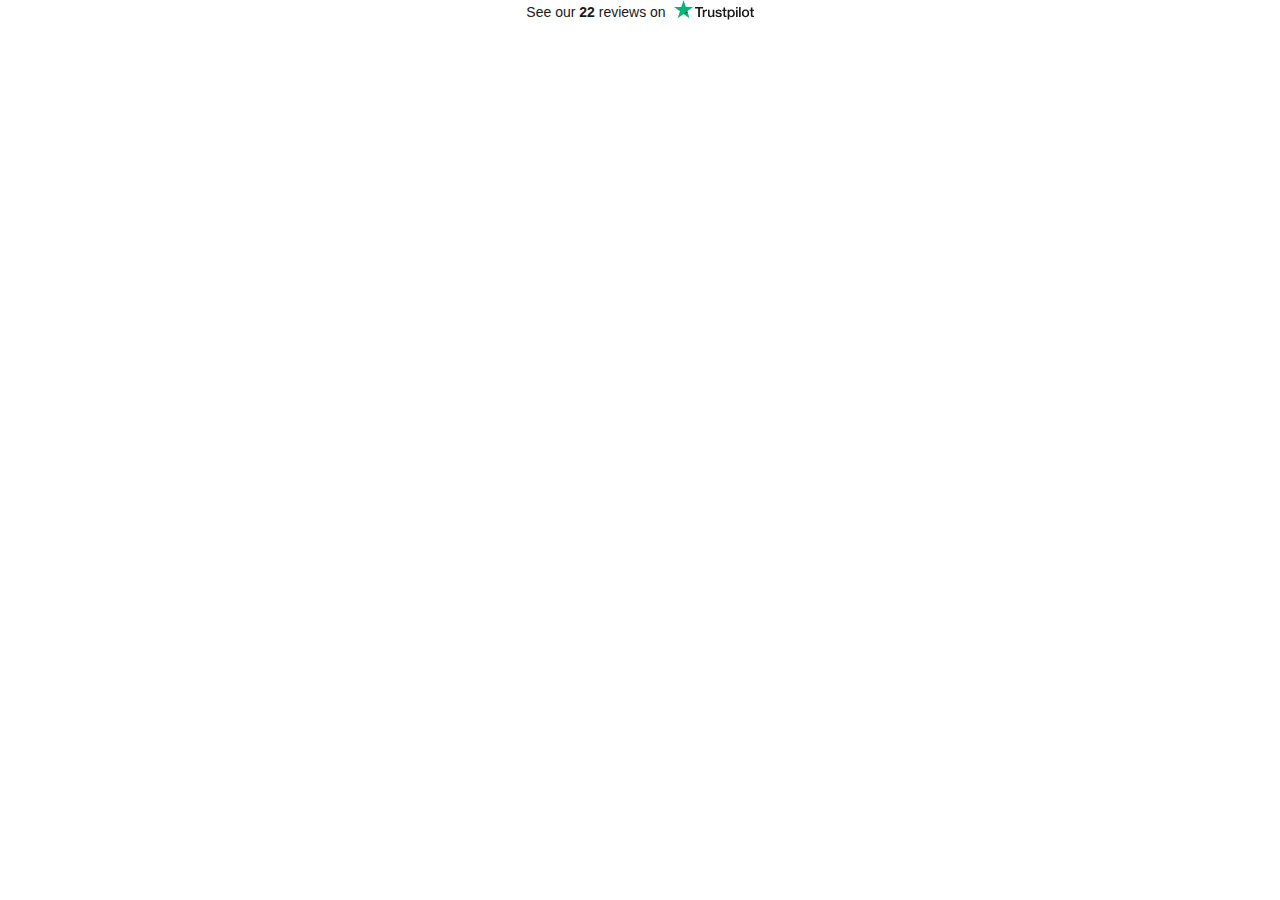
<file: assets/index.html>
<!DOCTYPE html>
<!-- saved from url=(0252)https://widget.trustpilot.com/trustboxes/5419b6a8b0d04a076446a9ad/index.html?templateId=5419b6a8b0d04a076446a9ad&businessunitId=6385b32ddc8bb50c0c3ab93f#locale=en-US&styleHeight=24px&styleWidth=100%25&theme=light&minReviewCount=10&styleAlignment=center -->
<html><head><meta http-equiv="Content-Type" content="text/html; charset=UTF-8">
    <title>Trustpilot Custom Widget</title>
    
    <meta name="robots" content="noindex">
    <style>
html,body,div,span,applet,object,iframe,h1,h2,h3,h4,h5,h6,p,blockquote,pre,a,abbr,acronym,address,big,cite,code,del,dfn,em,img,ins,kbd,q,s,samp,small,strike,strong,sub,sup,tt,var,b,u,i,center,dl,dt,dd,ol,ul,li,fieldset,form,label,legend,table,caption,tbody,tfoot,thead,tr,th,td,article,aside,canvas,details,embed,figure,figcaption,footer,header,hgroup,menu,nav,output,ruby,section,summary,time,mark,audio,video{border:0;font:inherit;font-size:100%;margin:0;padding:0;vertical-align:baseline}article,aside,details,figcaption,figure,footer,header,hgroup,menu,nav,section{display:block}body{line-height:1}ol,ul{list-style:none}blockquote,q{quotes:none}blockquote::before,blockquote::after,q::before,q::after{content:"";content:none}table{border-collapse:collapse;border-spacing:0}body{font-family:"Helvetica Neue","Helvetica","Arial","sans-serif";font-size:12px}b,strong{font-weight:700}.tp-widget-empty-horizontal__title,.tp-widget-empty-vertical__title,.bold-underline{font-family:"Helvetica Neue","Helvetica","Arial","sans-serif";font-weight:500}@media all and (-ms-high-contrast: none),(-ms-high-contrast: active){.tp-widget-empty-horizontal__title,.tp-widget-empty-vertical__title,.bold-underline{font-weight:600}}*,::after,::before{box-sizing:border-box}.hidden{display:none}.tp-widget-loader,.tp-widget-fallback{left:50%;position:absolute;top:50%;transform:translate(-50%, -50%)}#fallback-logo{display:none}.no-svg #fallback-logo{display:inline-block}.tp-widget-wrapper{height:100%;margin:0 auto;max-width:750px;position:relative}@media screen and (min-width: 750px){.tp-widget-wrapper--fullwidth{max-width:100%}.tp-widget-wrapper--fullwidth .tp-widget-attributes-scores-wrapper{border-bottom:1px solid #d6d6d6;display:-ms-grid;display:grid;-ms-grid-columns:1fr 1fr;grid-template-columns:1fr 1fr;grid-gap:16px}.tp-widget-wrapper--fullwidth .tp-widget-attributes-scores-wrapper .tp-widget-scores,.tp-widget-wrapper--fullwidth .tp-widget-attributes-scores-wrapper .tp-widget-attributes{border-bottom:none}.tp-widget-wrapper--fullwidth .tp-widget-attributes-scores-wrapper .tp-widget-scores{-ms-grid-row:1;grid-row:1}}.tp-stars .tp-star__canvas,.tp-stars .tp-star__canvas--half{fill:#dcdce6}.tp-stars .tp-star__shape{fill:#fff}.tp-stars--1 .tp-star:nth-of-type(-n + 1) .tp-star__canvas,.tp-stars--1 .tp-star:nth-of-type(-n + 1) .tp-star__canvas--half{fill:#ff3722}.tp-stars--2 .tp-star:nth-of-type(-n + 2) .tp-star__canvas,.tp-stars--2 .tp-star:nth-of-type(-n + 2) .tp-star__canvas--half{fill:#ff8622}.tp-stars--3 .tp-star:nth-of-type(-n + 3) .tp-star__canvas,.tp-stars--3 .tp-star:nth-of-type(-n + 3) .tp-star__canvas--half{fill:#ffce00}.tp-stars--4 .tp-star:nth-of-type(-n + 4) .tp-star__canvas,.tp-stars--4 .tp-star:nth-of-type(-n + 4) .tp-star__canvas--half{fill:#73cf11}.tp-stars--5 .tp-star:nth-of-type(-n + 5) .tp-star__canvas,.tp-stars--5 .tp-star:nth-of-type(-n + 5) .tp-star__canvas--half{fill:#00b67a}.tp-stars--1--half .tp-star:nth-of-type(-n + 2) .tp-star__canvas--half{fill:#ff3722}.tp-stars--2--half .tp-star:nth-of-type(-n + 3) .tp-star__canvas--half{fill:#ff8622}.tp-stars--3--half .tp-star:nth-of-type(-n + 4) .tp-star__canvas--half{fill:#ffce00}.tp-stars--4--half .tp-star:nth-of-type(-n + 4) .tp-star__canvas,.tp-stars--4--half .tp-star:nth-of-type(-n + 4) .tp-star__canvas--half{fill:#00b67a}.tp-stars--4--half .tp-star:nth-of-type(-n + 5) .tp-star__canvas--half{fill:#00b67a}.tp-widget-loader,.tp-widget-fallback{max-width:50%;text-align:center;width:400vh}.tp-widget-loader svg,.tp-widget-fallback svg{width:100%}@media screen and (min-width: 400px){.tp-widget-loader,.tp-widget-fallback{max-width:200px}}.tp-widget-loader--loaded{opacity:0}.bold-underline{border-bottom:1px solid rgba(25,25,25,.6)}.bold-underline:hover{border-color:#191919}.dark{color:#fff}.dark a{color:#fff}.dark .bold-underline:not(.bold-underline--single-theme){border-color:rgba(255,255,255,.6)}.dark .bold-underline:not(.bold-underline--single-theme):hover{border-color:#fff}.dark .tp-logo__text{fill:#fff}.dark .tp-widget-loader .tp-logo__text{fill:#191919}.sr-only:not(:focus):not(:active){clip:rect(0 0 0 0);-webkit-clip-path:inset(50%);clip-path:inset(50%);height:1px;overflow:hidden;position:absolute;white-space:nowrap;width:1px}html{height:100%;overflow:hidden}body{color:#191919;height:100%;line-height:1;min-width:100%;overflow:hidden;width:1px}img{border:0}svg{display:block;width:100%}a{color:#191919;text-decoration:none}.tp-widget-empty-vertical{-ms-flex-align:center;align-items:center;display:-ms-flexbox;display:flex;-ms-flex-direction:column;flex-direction:column;-ms-flex-pack:center;justify-content:center}.tp-widget-empty-vertical__title{font-size:18px;margin:0 0 12px;text-align:center}.tp-widget-empty-vertical__stars{margin:0 0 8px;width:150px}.tp-widget-empty-vertical__subtitle-wrapper{display:-ms-flexbox;display:flex;-ms-flex-direction:row;flex-direction:row}.tp-widget-empty-vertical__subtitle{-ms-flex-align:center;align-items:center;display:-ms-flexbox;display:flex;font-size:14px;text-align:center}.tp-widget-empty-vertical__logo{margin:0 0 5px 5px;width:90px}.tp-widget-empty-horizontal{-ms-flex-align:center;align-items:center;display:-ms-flexbox;display:flex;-ms-flex-direction:row;flex-direction:row;height:100%;-ms-flex-pack:center;justify-content:center}.tp-widget-empty-horizontal__title{font-size:14px;text-align:center}.tp-widget-empty-horizontal__logo{margin:0 0 5px 5px;width:90px}@media screen and (max-width: 300px){.tp-widget-empty-vertical__subtitle-wrapper{-ms-flex-align:center;align-items:center;display:-ms-flexbox;display:flex;-ms-flex-direction:column;flex-direction:column}.tp-widget-empty-vertical__logo{margin:5px 0 0}.tp-widget-empty-horizontal{-ms-flex-direction:column;flex-direction:column}.tp-widget-empty-horizontal__logo{margin:0}}.tp-widget-wrapper{font-size:0;text-align:center}.tp-widget-wrapper--right{margin:unset;max-width:none;text-align:right}.tp-widget-wrapper--right .tp-widget-empty-horizontal{-ms-flex-pack:end;justify-content:end}.tp-widget-wrapper--left{margin:unset;max-width:none;text-align:left}.tp-widget-wrapper--left .tp-widget-empty-horizontal{-ms-flex-pack:start;justify-content:start}.tp-widget-rating,.tp-widget-logo{display:inline-block;font-size:13px;line-height:15px;margin:0 4px 3px;vertical-align:bottom}.tp-widget-logo{width:65px}@media screen and (min-width: 145px){.tp-widget-rating{font-size:14px}.tp-widget-logo{width:80px}}
</style>
  </head>
  <body class="light">
    <!-- Widget Loader -->
    <div id="tp-widget-loader" class="tp-widget-loader tp-rebrand-stars tp-rebrand-stars--5 tp-widget-loader--loaded"></div>

    <div id="tp-widget-wrapper" class="tp-widget-wrapper visible">
      <a id="profile-link" target="_blank" href="https://www.trustpilot.com/review/elle-pharm.com?utm_medium=trustbox&amp;utm_source=MicroReviewCount">
        <!-- Business Info -->
        <div id="tp-widget-rating" class="tp-widget-rating">
          <span id="translations-main">See our <strong>22</strong> reviews on</span>
        </div>
        <!-- Logo -->
        <div id="tp-widget-logo" class="tp-widget-logo"><div class="">
    <div style="position: relative; height: 0; width: 100%; padding: 0; padding-bottom: 24.6031746031746%;">
      
    <svg role="img" aria-labelledby="trustpilotLogo-22nzneyjvdc" viewBox="0 0 126 31" xmlns="http://www.w3.org/2000/svg" style="position: absolute; height: 100%; width: 100%; left: 0; top: 0;">
      <title id="trustpilotLogo-22nzneyjvdc">Trustpilot</title>
      <path class="tp-logo__text" d="M33.074774 11.07005H45.81806v2.364196h-5.010656v13.290316h-2.755306V13.434246h-4.988435V11.07005h.01111zm12.198892 4.319629h2.355341v2.187433h.04444c.077771-.309334.222203-.60762.433295-.894859.211092-.287239.466624-.56343.766597-.79543.299972-.243048.633276-.430858.999909-.585525.366633-.14362.744377-.220953 1.12212-.220953.288863 0 .499955.011047.611056.022095.1111.011048.222202.033143.344413.04419v2.408387c-.177762-.033143-.355523-.055238-.544395-.077333-.188872-.022096-.366633-.033143-.544395-.033143-.422184 0-.822148.08838-1.199891.254096-.377744.165714-.699936.41981-.977689.740192-.277753.331429-.499955.729144-.666606 1.21524-.166652.486097-.244422 1.03848-.244422 1.668195v5.39125h-2.510883V15.38968h.01111zm18.220567 11.334883H61.02779v-1.579813h-.04444c-.311083.574477-.766597 1.02743-1.377653 1.369908-.611055.342477-1.233221.51924-1.866497.51924-1.499864 0-2.588654-.364573-3.25526-1.104765-.666606-.740193-.999909-1.856005-.999909-3.347437V15.38968h2.510883v6.948968c0 .994288.188872 1.701337.577725 2.1101.377744.408763.922139.618668 1.610965.618668.533285 0 .96658-.077333 1.322102-.243048.355524-.165714.644386-.37562.855478-.65181.222202-.265144.377744-.596574.477735-.972194.09999-.37562.144431-.784382.144431-1.226288v-6.573349h2.510883v11.323836zm4.27739-3.634675c.07777.729144.355522 1.237336.833257 1.535623.488844.287238 1.06657.441905 1.744286.441905.233312 0 .499954-.022095.799927-.055238.299973-.033143.588836-.110476.844368-.209905.266642-.099429.477734-.254096.655496-.452954.166652-.198857.244422-.452953.233312-.773335-.01111-.320381-.133321-.585525-.355523-.784382-.222202-.209906-.499955-.364573-.844368-.497144-.344413-.121525-.733267-.232-1.17767-.320382-.444405-.088381-.888809-.18781-1.344323-.287239-.466624-.099429-.922138-.232-1.355432-.37562-.433294-.14362-.822148-.342477-1.166561-.596573-.344413-.243048-.622166-.56343-.822148-.950097-.211092-.386668-.311083-.861716-.311083-1.436194 0-.618668.155542-1.12686.455515-1.54667.299972-.41981.688826-.75124 1.14434-1.005336.466624-.254095.97769-.430858 1.544304-.541334.566615-.099429 1.11101-.154667 1.622075-.154667.588836 0 1.15545.066286 1.688736.18781.533285.121524 1.02213.320381 1.455423.60762.433294.276191.788817.640764 1.07768 1.08267.288863.441905.466624.98324.544395 1.612955h-2.621984c-.122211-.596572-.388854-1.005335-.822148-1.204193-.433294-.209905-.933248-.309334-1.488753-.309334-.177762 0-.388854.011048-.633276.04419-.244422.033144-.466624.088382-.688826.165715-.211092.077334-.388854.198858-.544395.353525-.144432.154667-.222203.353525-.222203.60762 0 .309335.111101.552383.322193.740193.211092.18781.488845.342477.833258.475048.344413.121524.733267.232 1.177671.320382.444404.088381.899918.18781 1.366542.287239.455515.099429.899919.232 1.344323.37562.444404.14362.833257.342477 1.17767.596573.344414.254095.622166.56343.833258.93905.211092.37562.322193.850668.322193 1.40305 0 .673906-.155541 1.237336-.466624 1.712385-.311083.464001-.711047.850669-1.199891 1.137907-.488845.28724-1.04435.508192-1.644295.640764-.599946.132572-1.199891.198857-1.788727.198857-.722156 0-1.388762-.077333-1.999818-.243048-.611056-.165714-1.14434-.408763-1.588745-.729144-.444404-.33143-.799927-.740192-1.05546-1.226289-.255532-.486096-.388853-1.071621-.411073-1.745528h2.533103v-.022095zm8.288135-7.700208h1.899828v-3.402675h2.510883v3.402675h2.26646v1.867052h-2.26646v6.054109c0 .265143.01111.486096.03333.684954.02222.18781.07777.353524.155542.486096.07777.132572.199981.232.366633.298287.166651.066285.377743.099428.666606.099428.177762 0 .355523 0 .533285-.011047.177762-.011048.355523-.033143.533285-.077334v1.933338c-.277753.033143-.555505.055238-.811038.088381-.266642.033143-.533285.04419-.811037.04419-.666606 0-1.199891-.066285-1.599855-.18781-.399963-.121523-.722156-.309333-.944358-.552381-.233313-.243049-.377744-.541335-.466625-.905907-.07777-.364573-.13332-.784383-.144431-1.248384v-6.683825h-1.899827v-1.889147h-.02222zm8.454788 0h2.377562V16.9253h.04444c.355523-.662858.844368-1.12686 1.477644-1.414098.633276-.287239 1.310992-.430858 2.055369-.430858.899918 0 1.677625.154667 2.344231.475048.666606.309335 1.222111.740193 1.666515 1.292575.444405.552382.766597 1.193145.9888 1.92229.222202.729145.333303 1.513527.333303 2.3421 0 .762288-.099991 1.50248-.299973 2.20953-.199982.718096-.499955 1.347812-.899918 1.900194-.399964.552383-.911029.98324-1.533194 1.31467-.622166.33143-1.344323.497144-2.18869.497144-.366634 0-.733267-.033143-1.0999-.099429-.366634-.066286-.722157-.176762-1.05546-.320381-.333303-.14362-.655496-.33143-.933249-.56343-.288863-.232-.522175-.497144-.722157-.79543h-.04444v5.656393h-2.510883V15.38968zm8.77698 5.67849c0-.508193-.06666-1.005337-.199981-1.491433-.133321-.486096-.333303-.905907-.599946-1.281527-.266642-.37562-.599945-.673906-.988799-.894859-.399963-.220953-.855478-.342477-1.366542-.342477-1.05546 0-1.855387.364572-2.388672 1.093717-.533285.729144-.799928 1.701337-.799928 2.916578 0 .574478.066661 1.104764.211092 1.59086.144432.486097.344414.905908.633276 1.259432.277753.353525.611056.629716.99991.828574.388853.209905.844367.309334 1.355432.309334.577725 0 1.05546-.121524 1.455423-.353525.399964-.232.722157-.541335.97769-.905907.255531-.37562.444403-.79543.555504-1.270479.099991-.475049.155542-.961145.155542-1.458289zm4.432931-9.99812h2.510883v2.364197h-2.510883V11.07005zm0 4.31963h2.510883v11.334883h-2.510883V15.389679zm4.755124-4.31963h2.510883v15.654513h-2.510883V11.07005zm10.210184 15.963847c-.911029 0-1.722066-.154667-2.433113-.452953-.711046-.298287-1.310992-.718097-1.810946-1.237337-.488845-.530287-.866588-1.160002-1.12212-1.889147-.255533-.729144-.388854-1.535622-.388854-2.408386 0-.861716.133321-1.657147.388853-2.386291.255533-.729145.633276-1.35886 1.12212-1.889148.488845-.530287 1.0999-.93905 1.810947-1.237336.711047-.298286 1.522084-.452953 2.433113-.452953.911028 0 1.722066.154667 2.433112.452953.711047.298287 1.310992.718097 1.810947 1.237336.488844.530287.866588 1.160003 1.12212 1.889148.255532.729144.388854 1.524575.388854 2.38629 0 .872765-.133322 1.679243-.388854 2.408387-.255532.729145-.633276 1.35886-1.12212 1.889147-.488845.530287-1.0999.93905-1.810947 1.237337-.711046.298286-1.522084.452953-2.433112.452953zm0-1.977528c.555505 0 1.04435-.121524 1.455423-.353525.411074-.232.744377-.541335 1.01102-.916954.266642-.37562.455513-.806478.588835-1.281527.12221-.475049.188872-.961145.188872-1.45829 0-.486096-.066661-.961144-.188872-1.44724-.122211-.486097-.322193-.905907-.588836-1.281527-.266642-.37562-.599945-.673907-1.011019-.905907-.411074-.232-.899918-.353525-1.455423-.353525-.555505 0-1.04435.121524-1.455424.353525-.411073.232-.744376.541334-1.011019.905907-.266642.37562-.455514.79543-.588835 1.281526-.122211.486097-.188872.961145-.188872 1.447242 0 .497144.06666.98324.188872 1.458289.12221.475049.322193.905907.588835 1.281527.266643.37562.599946.684954 1.01102.916954.411073.243048.899918.353525 1.455423.353525zm6.4883-9.66669h1.899827v-3.402674h2.510883v3.402675h2.26646v1.867052h-2.26646v6.054109c0 .265143.01111.486096.03333.684954.02222.18781.07777.353524.155541.486096.077771.132572.199982.232.366634.298287.166651.066285.377743.099428.666606.099428.177762 0 .355523 0 .533285-.011047.177762-.011048.355523-.033143.533285-.077334v1.933338c-.277753.033143-.555505.055238-.811038.088381-.266642.033143-.533285.04419-.811037.04419-.666606 0-1.199891-.066285-1.599855-.18781-.399963-.121523-.722156-.309333-.944358-.552381-.233313-.243049-.377744-.541335-.466625-.905907-.07777-.364573-.133321-.784383-.144431-1.248384v-6.683825h-1.899827v-1.889147h-.02222z" fill="#191919"></path>
      <path class="tp-logo__star" fill="#00B67A" d="M30.141707 11.07005H18.63164L15.076408.177071l-3.566342 10.892977L0 11.059002l9.321376 6.739063-3.566343 10.88193 9.321375-6.728016 9.310266 6.728016-3.555233-10.88193 9.310266-6.728016z"></path>
      <path class="tp-logo__star-notch" fill="#005128" d="M21.631369 20.26169l-.799928-2.463625-5.755033 4.153914z"></path>
    </svg>
  
    </div>
  </div></div>
      </a>
    </div>
</body></html>
</file>
